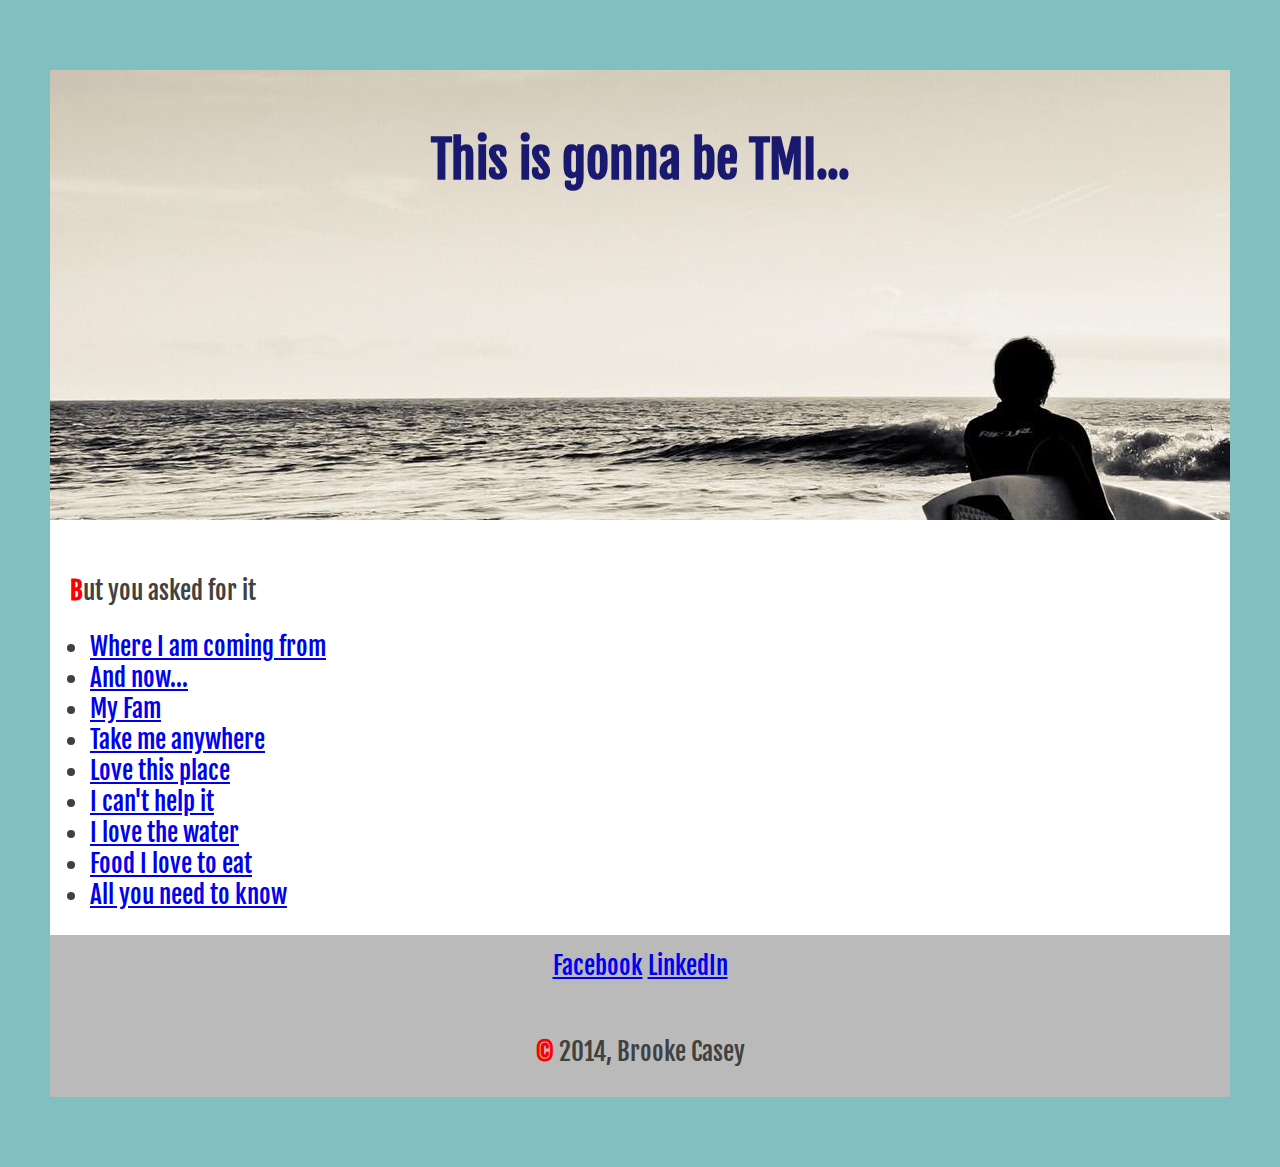
<file: index.html>
<!doctype html>
<html lang="en">
	<head>
		<meta charset="UTF-8">
		<title>Brooke</title>
		<link rel="stylesheet" type="text/css" href="styles.css">
		<link href='http://fonts.googleapis.com/css?family=Rosario:400,700' rel='stylesheet' type='text/css'>
		<link href='http://fonts.googleapis.com/css?family=Fjalla+One' rel='stylesheet' type='text/css'>
		<link href='http://fonts.googleapis.com/css?family=Handlee' rel='stylesheet' type='text/css'>
	</head>
	<body>
		<article>
		<header>
    	<h1>This is gonna be TMI...</h1>
		</header>
			<section><p>But you asked for it</p></section>
			<section>
				<nav>
				<ul>
				<li><a href="past.html">Where I am coming from</a></li>
				<li><a href="ahora.html">And now...</a></li>
				<li><a href="fam.html">My Fam</a></li>
				<li><a href="travel.html">Take me anywhere</a></li>
				<li><a href="charleston.html">Love this place</a></li>
				<li><a href="mav.html">I can't help it</a></li>
				<li><a href="water.html">I love the water</a></li>
				<li><a href="food.html">Food I love to eat</a></li>
				<li><a href="need.html">All you need to know</a></li>
				</ul>
				</nav>
			</section>
		
		<footer>
			<a href="https://www.facebook.com/brookebcasey">Facebook</a> <a href="https://www.linkedin.com/profile/view?id=39643269&trk=nav_responsive_tab_profile">LinkedIn</a> 
			<p>&copy; 2014, Brooke Casey
		</footer>
		</article>
</body>
</html>
</file>
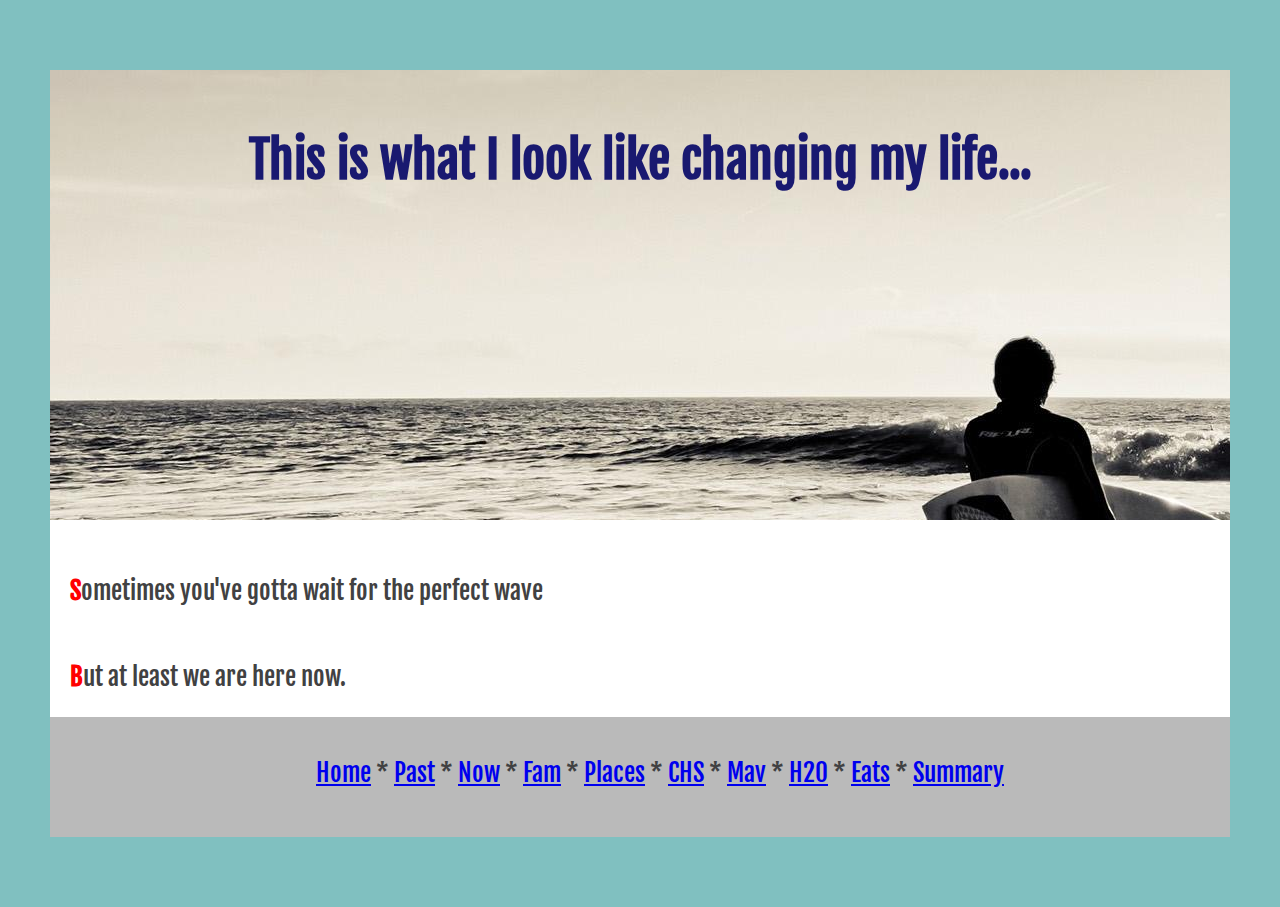
<file: ahora.html>
<!doctype html>
<html lang="en">
	<head>
		<meta charset="UTF-8">
		<title>Este momento</title>
		<link rel="stylesheet" type="text/css" href="styles.css">
		<link href='http://fonts.googleapis.com/css?family=Rosario:400,700' rel='stylesheet' type='text/css'>
		<link href='http://fonts.googleapis.com/css?family=Fjalla+One' rel='stylesheet' type='text/css'>
		<link href='http://fonts.googleapis.com/css?family=Handlee' rel='stylesheet' type='text/css'>

	</head>
	<body><article>
		<header><h1>This is what I look like changing my life...</h1></header>
		
			<p>Sometimes you've gotta wait for the perfect wave</p><p>But at least we are here now.</p>

		<footer class="footer-nav">
			<ul>
				<li><a href="index.html">Home</a> * </li>
				<li><a href="past.html">Past</a> * </li>
				<li><a href="ahora.html">Now</a> *</li>
				<li><a href="fam.html">Fam</a> *</li>
				<li><a href="travel.html">Places</a> *</li>
				<li><a href="charleston.html">CHS</a> *</li>
				<li><a href="mav.html">Mav</a> *</li>
				<li><a href="water.html">H20</a> *</li>
				<li><a href="food.html">Eats</a> *</li>
				<li><a href="need.html">Summary</a></li>
			</ul>
		</footer>
		</article>
	</body>
</html>
</file>
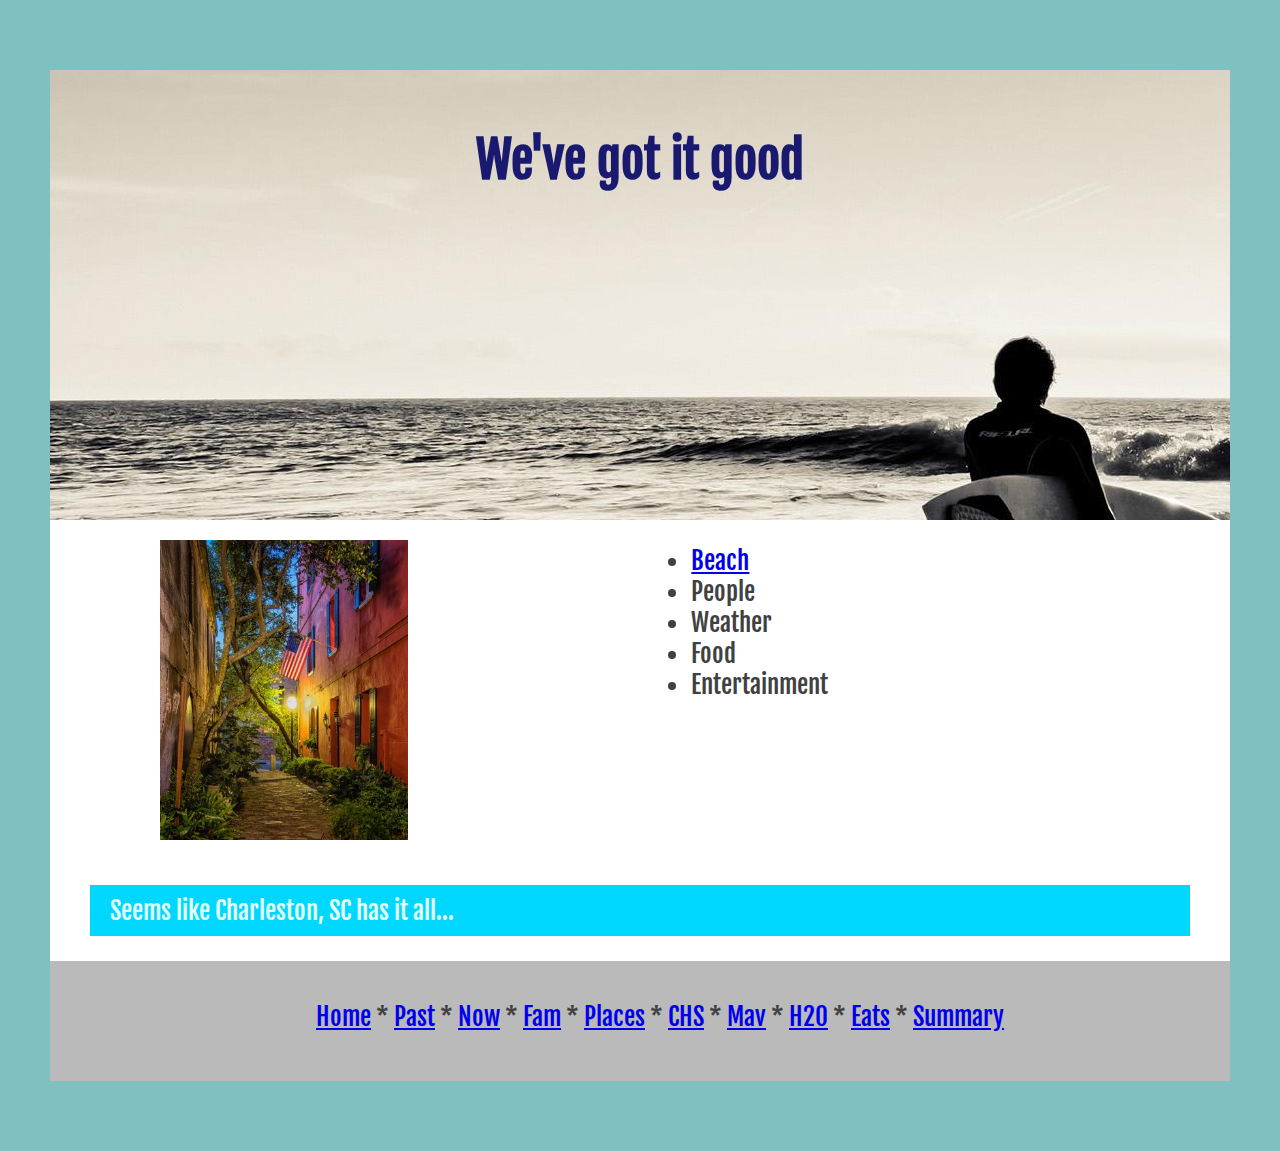
<file: charleston.html>
<!doctype html>
<html lang="en">
	<head>
		<meta charset="UTF-8">
		<title>CHS</title>
		<link rel="stylesheet" type="text/css" href="styles.css">
		<link href='http://fonts.googleapis.com/css?family=Rosario:400,700' rel='stylesheet' type='text/css'>
		<link href='http://fonts.googleapis.com/css?family=Fjalla+One' rel='stylesheet' type='text/css'>
		<link href='http://fonts.googleapis.com/css?family=Handlee' rel='stylesheet' type='text/css'>
	</head>
	<body><article>
		<header>
			<h1>We've got it good</h1>
		</header>
			<section class="column-half">
			<img style="margin: 20px 20px 20px 100px;" src="images/charleston-alley.jpg" height="300" border="0" alt="Downtown Charleston SC" />
			</section>
			<section class="column-half">
			<ul>
				<li><a href="#" class="fancy-a">Beach</a></li>
				<li>People</li>
				<li>Weather</li>
				<li>Food</li>
				<li>Entertainment</li>
			</ul>
			</section>
			<blockquote>Seems like Charleston, SC has it all...</blockquote>
	<footer class="footer-nav">
			<ul>
				<li><a href="index.html">Home</a> * </li>
				<li><a href="past.html">Past</a> * </li>
				<li><a href="ahora.html">Now</a> *</li>
				<li><a href="fam.html">Fam</a> *</li>
				<li><a href="travel.html">Places</a> *</li>
				<li><a href="charleston.html">CHS</a> *</li>
				<li><a href="mav.html">Mav</a> *</li>
				<li><a href="water.html">H20</a> *</li>
				<li><a href="food.html">Eats</a> *</li>
				<li><a href="need.html">Summary</a></li>
			</ul>
	</footer>
	</article>
	</body>
</html>
</file>
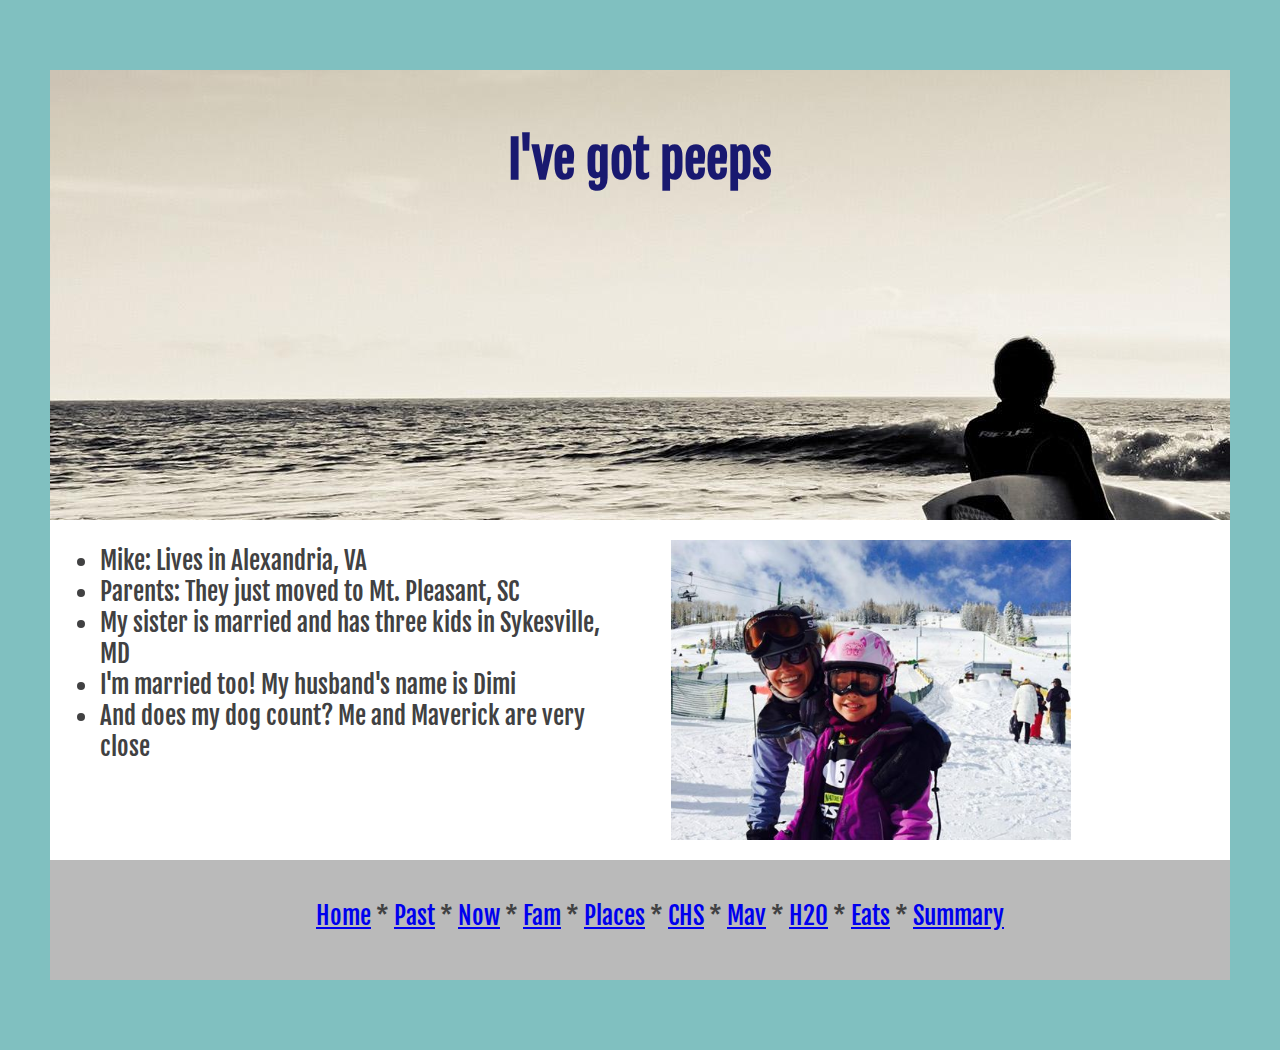
<file: fam.html>
<!doctype html>
<html lang="en">
	<head>
		<meta charset="UTF-8">
		<title>Familia</title>
		<link rel="stylesheet" type="text/css" href="styles.css">
		<link href='http://fonts.googleapis.com/css?family=Rosario:400,700' rel='stylesheet' type='text/css'>
		<link href='http://fonts.googleapis.com/css?family=Fjalla+One' rel='stylesheet' type='text/css'>
		<link href='http://fonts.googleapis.com/css?family=Handlee' rel='stylesheet' type='text/css'>
	</head>
	<body>
		<article>
	<header>
	<h1>I've got peeps</h1>
	</header>
		<section class="column-half">
		<ul>
			<li>Mike: Lives in Alexandria, VA</li>
			<li>Parents: They just moved to Mt. Pleasant, SC</li>
			<li>My sister is married and has three kids in Sykesville, MD</li>
			<li>I'm married too! My husband's name is Dimi</li>
			<li>And does my dog count? Me and Maverick are very close</li>
		</ul>
		</section>
		<section class="column-half"><img style="margin: 20px 20px 20px 20px;" src="images/claire-jaime.jpg" height="300" border="0" alt="Jaime and Claire Skiing" />
		</section>
		<footer class="footer-nav">
			<ul>
				<li><a href="index.html">Home</a> * </li>
				<li><a href="past.html">Past</a> * </li>
				<li><a href="ahora.html">Now</a> *</li>
				<li><a href="fam.html">Fam</a> *</li>
				<li><a href="travel.html">Places</a> *</li>
				<li><a href="charleston.html">CHS</a> *</li>
				<li><a href="mav.html">Mav</a> *</li>
				<li><a href="water.html">H20</a> *</li>
				<li><a href="food.html">Eats</a> *</li>
				<li><a href="need.html">Summary</a></li>
			</ul>
		</footer>
		</article>
	</body>
</html>
</file>
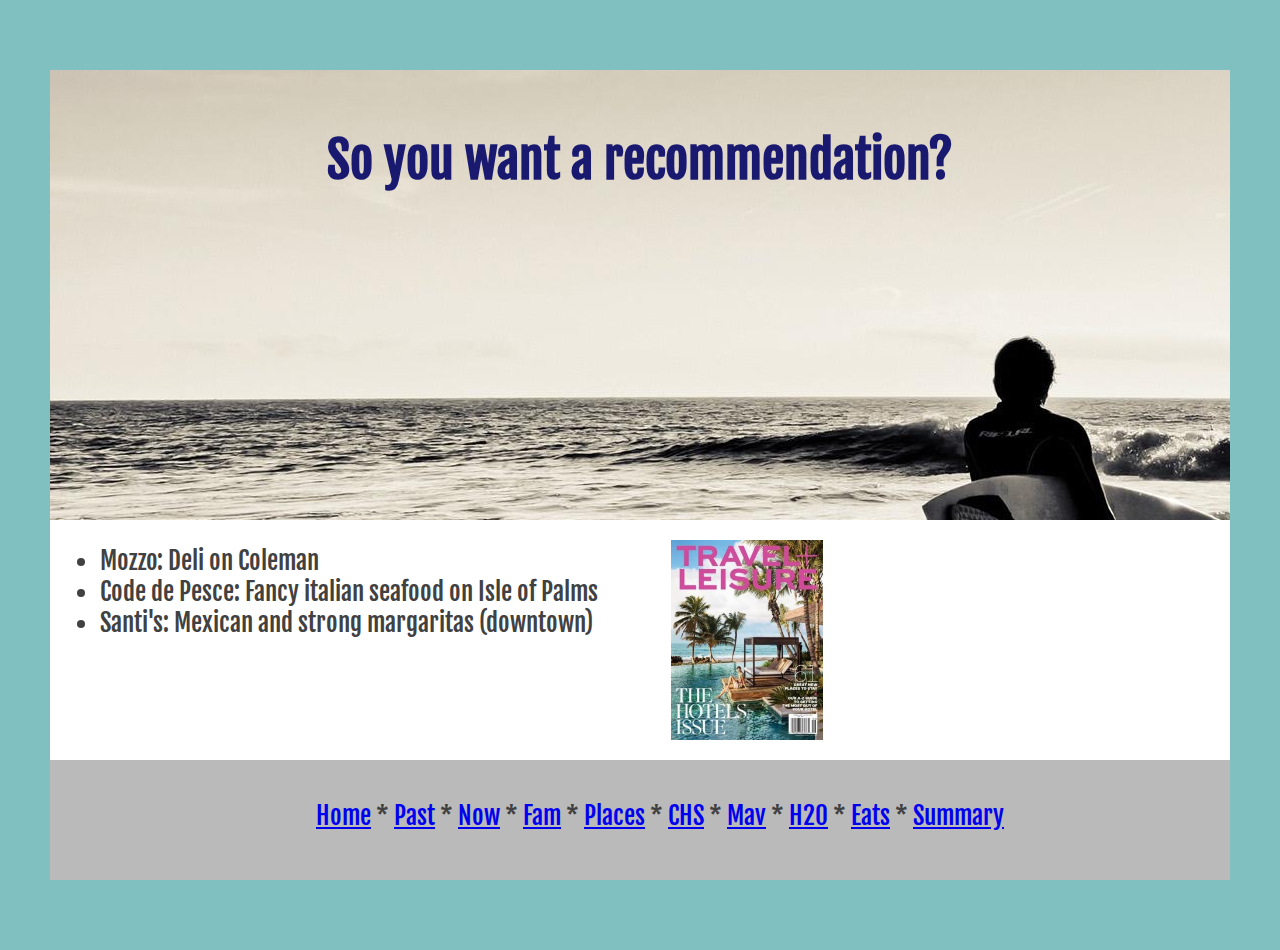
<file: food.html>
<!doctype html>
<html lang="en">
	<head>
		<meta charset="UTF-8">
		<title>Munchies</title>
		<link rel="stylesheet" type="text/css" href="styles.css">
		<link href='http://fonts.googleapis.com/css?family=Rosario:400,700' rel='stylesheet' type='text/css'>
		<link href='http://fonts.googleapis.com/css?family=Fjalla+One' rel='stylesheet' type='text/css'>
		<link href='http://fonts.googleapis.com/css?family=Handlee' rel='stylesheet' type='text/css'>
	</head>
	<body>
		<article>
		<header><h1>So you want a recommendation?</h1></header>
		<section class="column-half">
		<ul>
			<li>Mozzo: Deli on Coleman</li>
			<li>Code de Pesce: Fancy italian seafood on Isle of Palms </li>
			<li>Santi's: Mexican and strong margaritas (downtown)</li>
		</ul>
		</section>
		<section class="column-half">
			<img style="margin: 20px 20px 20px 20px;" src="images/travel-leisure-2013.jpg" height="200" border="0" alt="Travel and Leisure cover" />
		</section>
	<footer class="footer-nav">
			<ul>
				<li><a href="index.html">Home</a> * </li>
				<li><a href="past.html">Past</a> * </li>
				<li><a href="ahora.html">Now</a> *</li>
				<li><a href="fam.html">Fam</a> *</li>
				<li><a href="travel.html">Places</a> *</li>
				<li><a href="charleston.html">CHS</a> *</li>
				<li><a href="mav.html">Mav</a> *</li>
				<li><a href="water.html">H20</a> *</li>
				<li><a href="food.html">Eats</a> *</li>
				<li><a href="need.html">Summary</a></li>
			</ul>
		</footer>
		</article>
	</body>
</html>
</file>
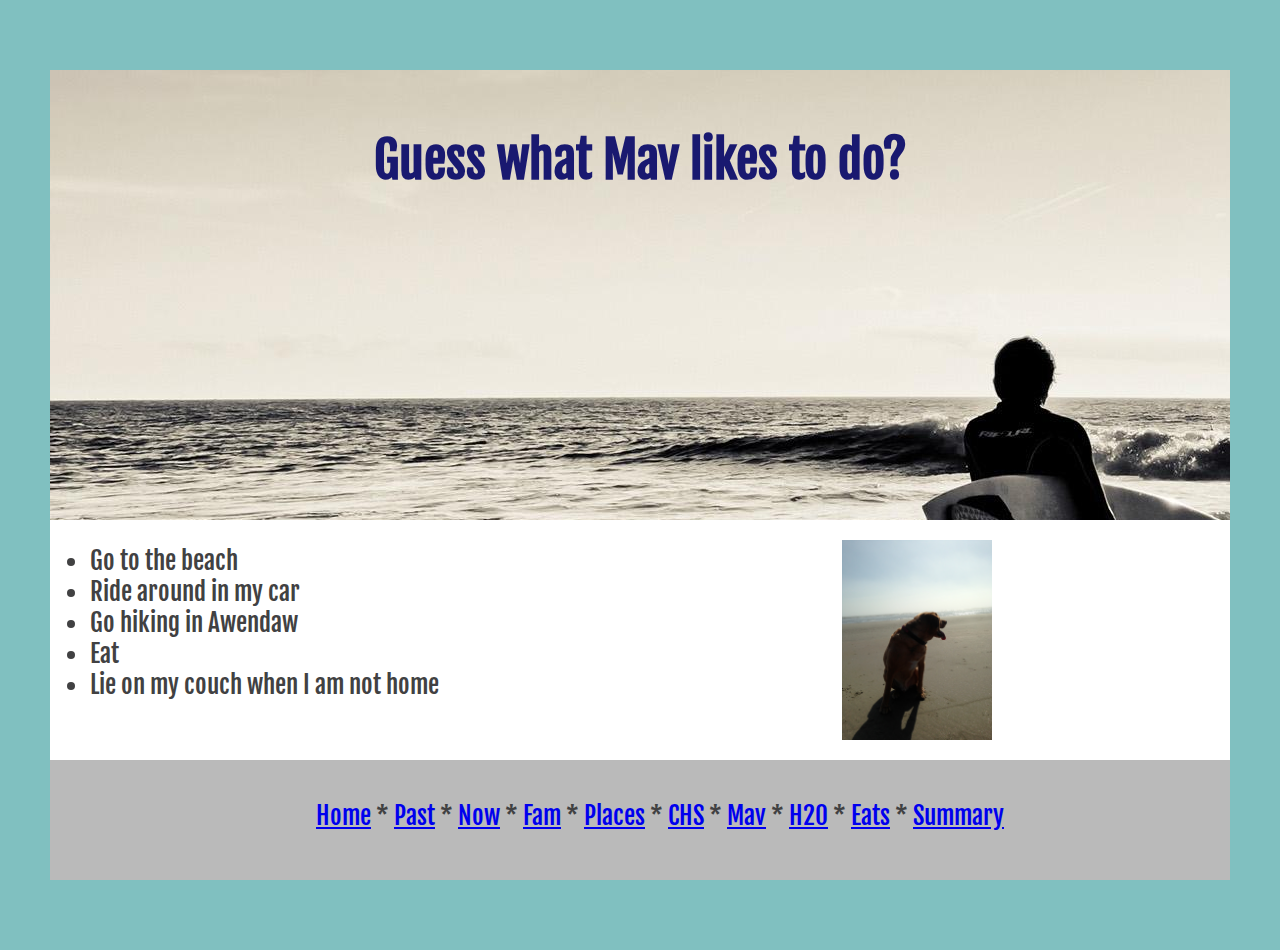
<file: mav.html>
<!doctype html>
<html lang="en">
	<head>
		<meta charset="UTF-8">
		<title>Mav Dawg</title>
		<link rel="stylesheet" type="text/css" href="styles.css">
		<link href='http://fonts.googleapis.com/css?family=Rosario:400,700' rel='stylesheet' type='text/css'>
		<link href='http://fonts.googleapis.com/css?family=Fjalla+One' rel='stylesheet' type='text/css'>
		<link href='http://fonts.googleapis.com/css?family=Handlee' rel='stylesheet' type='text/css'>
	</head>
	<body>
		<article>	
		<header>
			<h1>Guess what Mav likes to do?</h1>
		</header>
		<section class="column-content">
		<ul>
			<li>Go to the beach</li>
			<li>Ride around in my car</li>
			<li>Go hiking in Awendaw</li>
			<li>Eat</li>
			<li>Lie on my couch when I am not home</li>
		</ul>
		</section> 
		<section class="column-sidebar">
			<img style="margin: 20px 20px 20px 20px;" src="images/water-dog.jpg" height="200" border="0" alt="Dog on beach" />
		</section>
	<footer class="footer-nav">
			<ul>
				<li><a href="index.html">Home</a> * </li>
				<li><a href="past.html">Past</a> * </li>
				<li><a href="ahora.html">Now</a> *</li>
				<li><a href="fam.html">Fam</a> *</li>
				<li><a href="travel.html">Places</a> *</li>
				<li><a href="charleston.html">CHS</a> *</li>
				<li><a href="mav.html">Mav</a> *</li>
				<li><a href="water.html">H20</a> *</li>
				<li><a href="food.html">Eats</a> *</li>
				<li><a href="need.html">Summary</a></li>
			</ul>
	</footer>
	<article>	
</body>
</html>
</file>
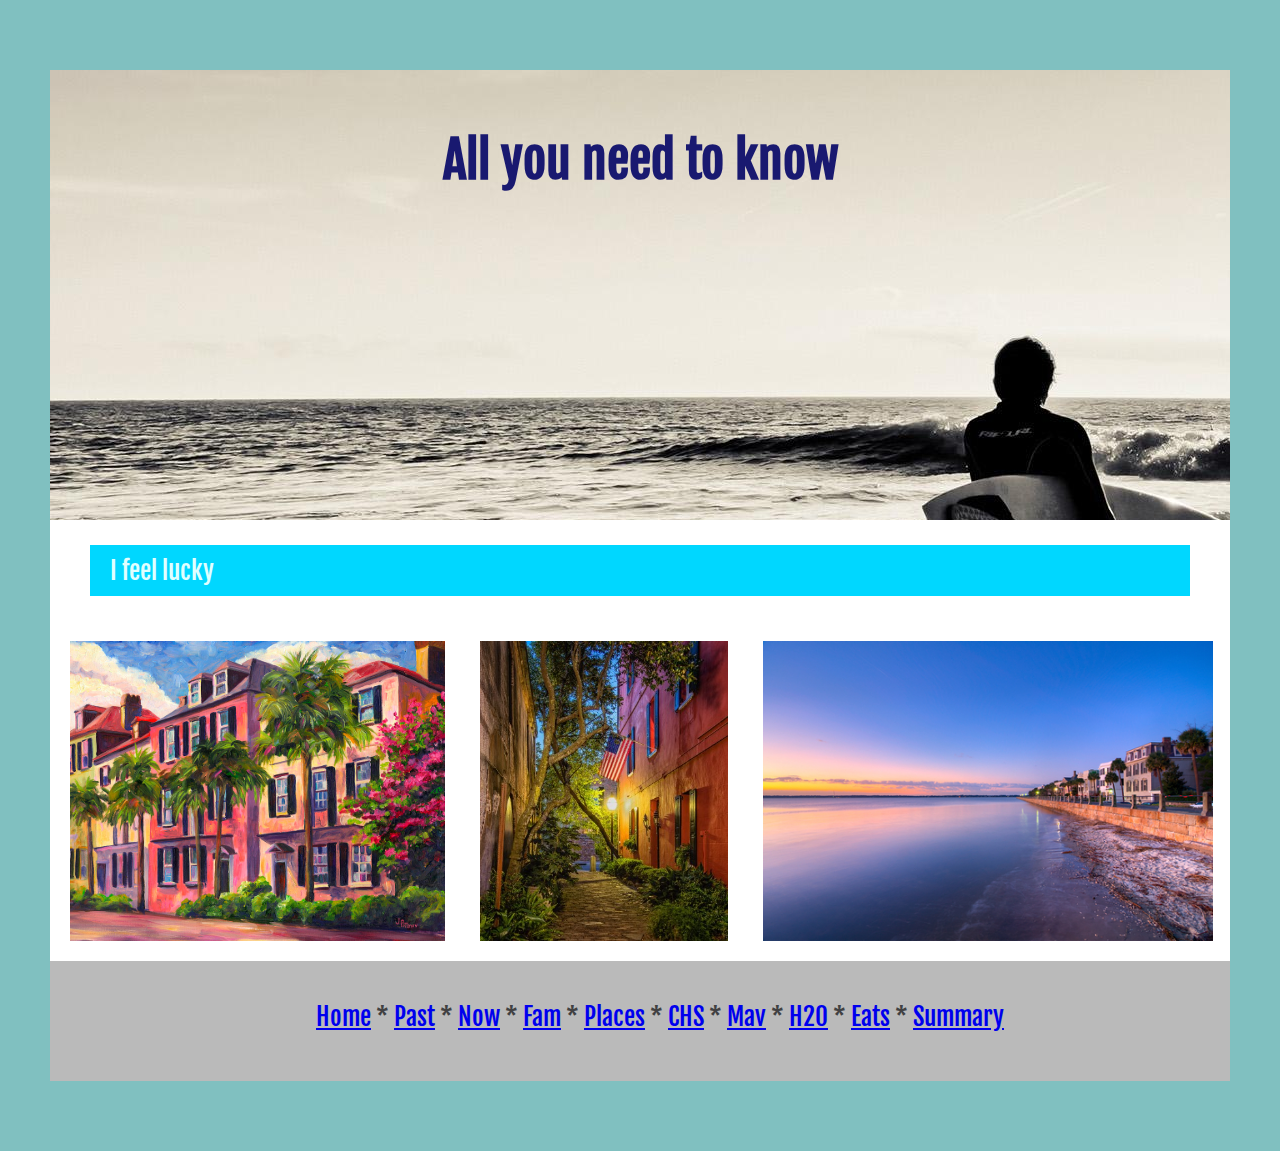
<file: need.html>
<!doctype html>
<html lang="en">
	<head>
		<meta charset="UTF-8">
		<title>Need</title>
		<link rel="stylesheet" type="text/css" href="styles.css">
		<link href='http://fonts.googleapis.com/css?family=Rosario:400,700' rel='stylesheet' type='text/css'>
		<link href='http://fonts.googleapis.com/css?family=Fjalla+One' rel='stylesheet' type='text/css'>
		<link href='http://fonts.googleapis.com/css?family=Handlee' rel='stylesheet' type='text/css'>
	</head>
	<body>
		<article>
		<header><h1>All you need to know</h1></header>
			<blockquote>I feel lucky</blockquote>
			<section=class"column-third">
			<img style="margin: 20px 10px 20px 20px;" src="images/rainbow-row-charleston-sc.jpg" height="300" border="0" alt="Painting of rainbow row homes chs" /> </section>
 			<section=style"column-third">
 			<img style="margin: 20px 10px 20px 20px;" src="images/charleston-alley.jpg" height="300" border="0" alt="downtown alley in Charleston" /></section>
 			<section=class"column-third"><img style="margin: 20px 10px 20px 20px;" src="images/charleston-beach.jpg" height="300" border="0" alt="Charleston Marsh" /></section>
		<footer class="footer-nav">
			<ul>
				<li><a href="index.html">Home</a> * </li>
				<li><a href="past.html">Past</a> * </li>
				<li><a href="ahora.html">Now</a> *</li>
				<li><a href="fam.html">Fam</a> *</li>
				<li><a href="travel.html">Places</a> *</li>
				<li><a href="charleston.html">CHS</a> *</li>
				<li><a href="mav.html">Mav</a> *</li>
				<li><a href="water.html">H20</a> *</li>
				<li><a href="food.html">Eats</a> *</li>
				<li><a href="need.html">Summary</a></li>
			</ul>
		</footer>
		</article>
</body>
</html>
</file>
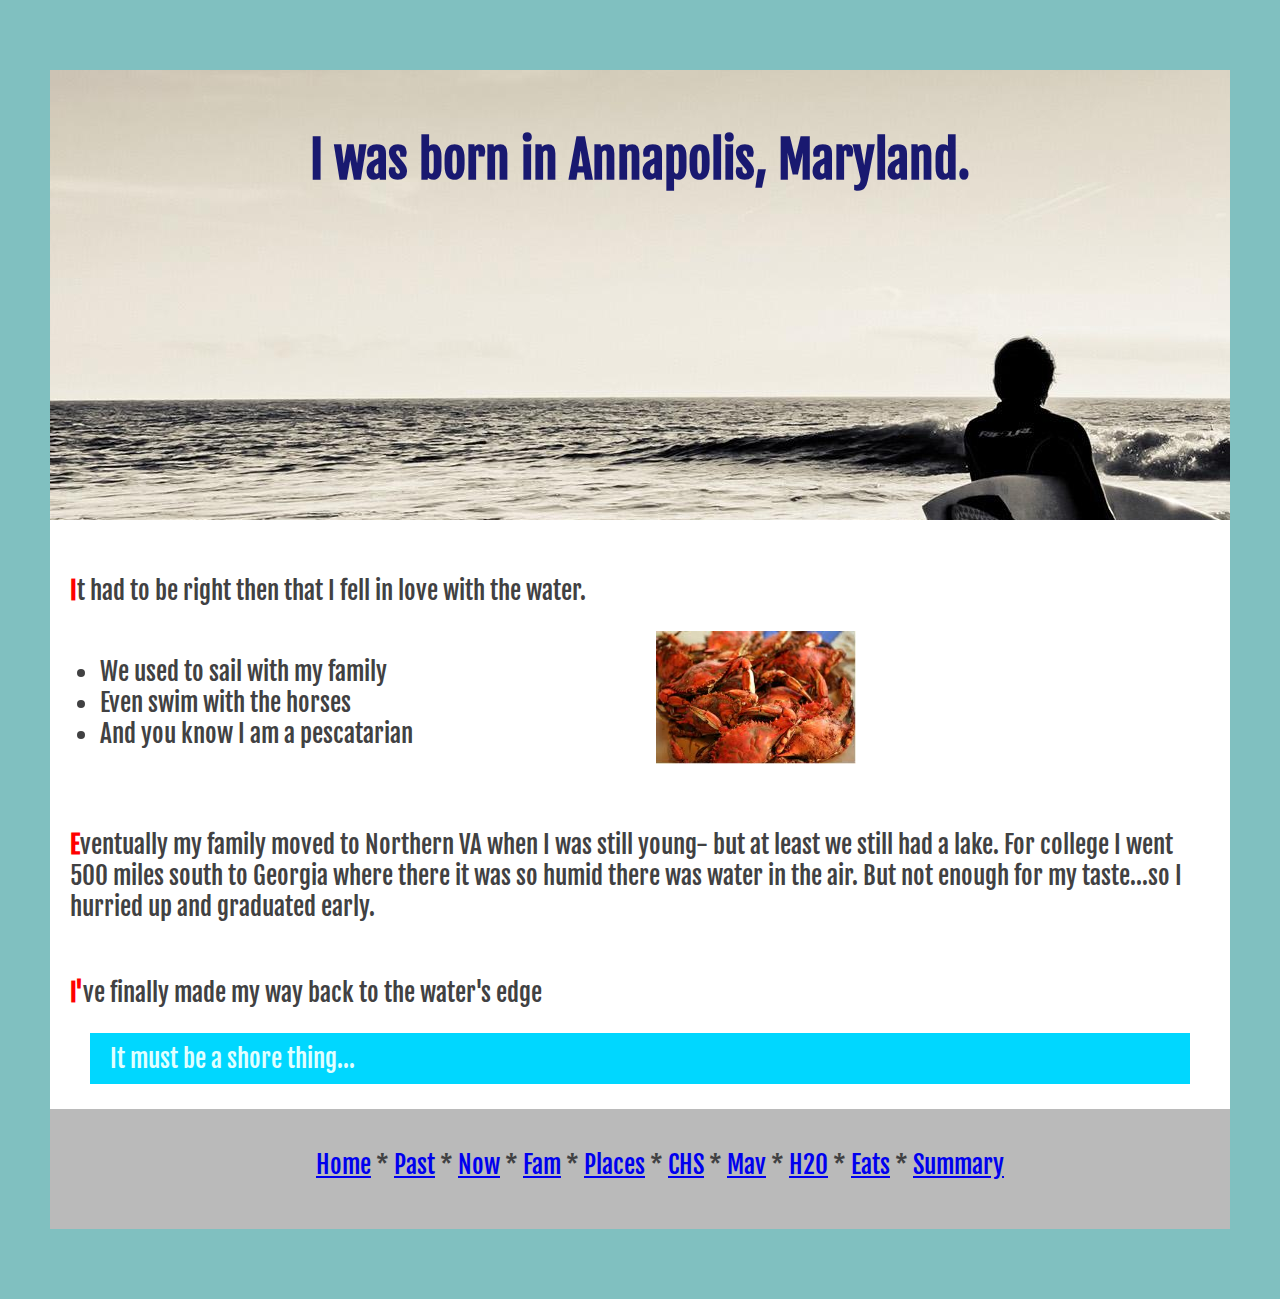
<file: past.html>
<!doctype html>
<html lang="en">
	<head>
		<meta charset="UTF-8">
		<title>El pasado</title>
		<link rel="stylesheet" type="text/css" href="styles.css">
		<link href='http://fonts.googleapis.com/css?family=Rosario:400,700' rel='stylesheet' type='text/css'>
		<link href='http://fonts.googleapis.com/css?family=Fjalla+One' rel='stylesheet' type='text/css'>
		<link href='http://fonts.googleapis.com/css?family=Handlee' rel='stylesheet' type='text/css'>
	</head>
	<body><article>
		<header>
		<h1>I was born in Annapolis, Maryland.</h2>
		</header>
		
			<section><p>It had to be right then that I fell in love with the water.</p>
			</section>
			<section class="column-half">
				<ul>
					<li>We used to sail with my family</li>
					<li>Even swim with the horses</li>
					<li>And you know I am a pescatarian</li>
				</ul>
			</section>
			<section class="column-half">
 				<img style="margin: 0px 5px 0px 5px; width: 200px; "src="images/crabs.jpeg" border="0" alt="Steamed Blue Crabs">
			</section>
			<section>
				<p>Eventually my family moved to Northern VA when I was still young- but at least 	we still had a lake. For college I went 500 miles south to Georgia where there it was so humid there was water in the air. But not enough for my taste...so I hurried up and graduated early.</p>
				<p>I've finally made my way back to the water's edge</p>
				<blockquote>It must be a shore thing...</blockquote>
			</section>
			
	<footer class="footer-nav">
			<ul>
				<li><a href="index.html">Home</a> * </li>
				<li><a href="past.html">Past</a> * </li>
				<li><a href="ahora.html">Now</a> *</li>
				<li><a href="fam.html">Fam</a> *</li>
				<li><a href="travel.html">Places</a> *</li>
				<li><a href="charleston.html">CHS</a> *</li>
				<li><a href="mav.html">Mav</a> *</li>
				<li><a href="water.html">H20</a> *</li>
				<li><a href="food.html">Eats</a> *</li>
				<li><a href="need.html">Summary</a></li>
			</ul>
		</footer>
		</article>
	</body>
</html>
</file>
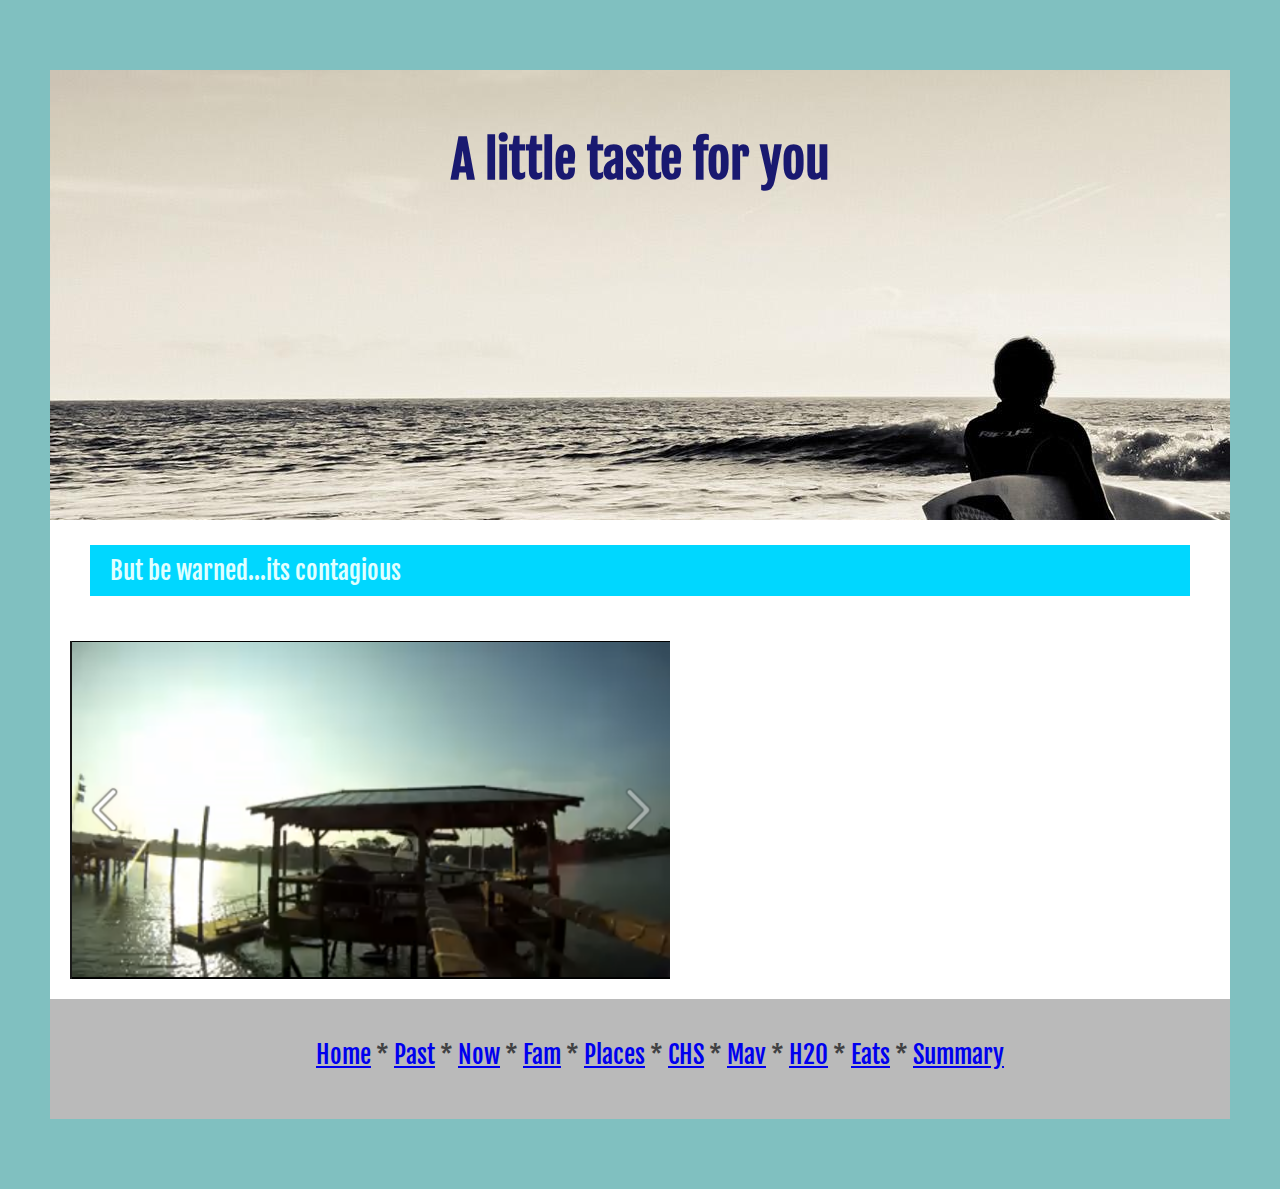
<file: water.html>
<!doctype html>
<html lang="en">
	<head>
		<meta charset="UTF-8">
		<title>Water</title>
		<link rel="stylesheet" type="text/css" href="styles.css">
		<link href='http://fonts.googleapis.com/css?family=Rosario:400,700' rel='stylesheet' type='text/css'>
		<link href='http://fonts.googleapis.com/css?family=Fjalla+One' rel='stylesheet' type='text/css'>
		<link href='http://fonts.googleapis.com/css?family=Handlee' rel='stylesheet' type='text/css'>
	</head>
	<body>
		<article>
		<header><h1>A little taste for you</h1></header>
		
			<blockquote>But be warned...its contagious</blockquote>
			<section>
				<a href="https://www.facebook.com/photo.php?v=233846829974393&set=vb.100000472330160&type=2&theater"><img src="images/one-love-rachel-gordon.png" alt="Dock Preview" width="600"></a>
			</section>
	<footer class="footer-nav">
			<ul>
				<li><a href="index.html">Home</a> * </li>
				<li><a href="past.html">Past</a> * </li>
				<li><a href="ahora.html">Now</a> *</li>
				<li><a href="fam.html">Fam</a> *</li>
				<li><a href="travel.html">Places</a> *</li>
				<li><a href="charleston.html">CHS</a> *</li>
				<li><a href="mav.html">Mav</a> *</li>
				<li><a href="water.html">H20</a> *</li>
				<li><a href="food.html">Eats</a> *</li>
				<li><a href="need.html">Summary</a></li>
			</ul>
	</footer>
	</article>
</body>
</html>
</file>
<file: styles.css>
container {

}

body {
	margin: 25px;
	padding: 25px 25px 25px 25px;
	font-family: 'Fjalla One';
	font-size: 25px;
	color: #414142;
	background-color: #80C0C0;
}

body * {
	vertical-align: top;
}

blockquote {
	/*margin: 40px;*/
	/*font-family: 'Handlee', cursive;*/
	padding: 10px 20px 10px 20px;
	font-size: 25px;
	color: #E0FFFF;
	background-color: #00D7FF;
}

.h1, .h2, .h3 {
	font-family: 'Fjalla One', helvetica, sans-serif;
	font-size: 35px;
	color: black;}

p {
	padding: 30px 20px 0px 20px;
	background-color: inherit;
}

p::first-letter {
  font-weight: bold;
  color: red;
}

.strong {
	color: green;
}

header {
	background-image: url('images/surfing-bw.jpg');
	width: 100%;
	min-height: 400px;
	background-repeat: no-repeat;
	/*background-color: #bababa;*/
	color: #191970;
	padding: 25px 0px 25px 0px; 
	text-align: center;
}

ul.nav {*/
	/*background: inherit; */
	font-weight: bold;
	padding:6px 10px; 
}

footer {
	/*clear: both;*/
	background-color: #bababa;
	text-align: center;
	padding: 15px 0px 5px 0px;
	min-height: 50px
}

img {
	position:center;
	margin: 20px; 
}

section {
	/*display: block;*/
	background-color: white;
	margin-left: 10px auto;
	padding: 25px auto;
}

.column-content {
	display: inline-block;
	width: 65%;
	background-color: inherit;
}

.column-sidebar {
	display: inline-block;
	width: 30%;
	background-color: inherit;
}

article {
	background-color: white;
	margin: 20px 0px 20px 0px;
}

.column-third {
	width: 30%;
}

.column-half {
	display: inline-block;
	width: 48%;
	margin: 0px 10px;
}

.footer-nav {
	list-style-type: none;
	height: 100px;
}

footer > ul > li {
	display: inline-block;
}
</file>
